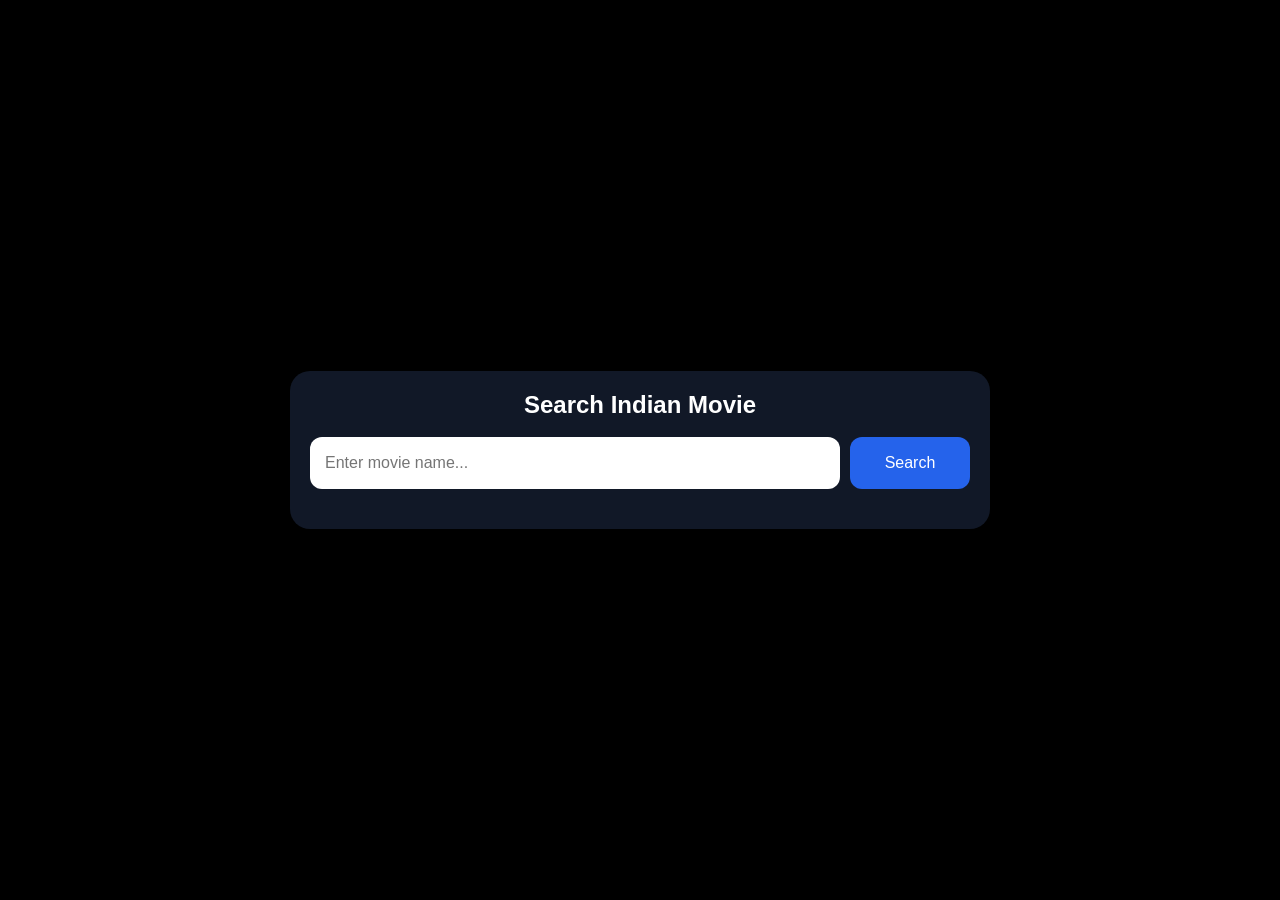
<file: index.html>
<!DOCTYPE html>
<html lang="en">
<head>
<meta charset="UTF-8">
<meta name="viewport" content="width=device-width, initial-scale=1.0">
<title>Movie Search Player</title>

<style>
*{
    margin:0;
    padding:0;
    box-sizing:border-box;
    font-family:Arial,sans-serif;
}

html,body{
    width:100%;
    height:100%;
    overflow:hidden;
    background:#000;
}

/* Fullscreen Player */
#player{
    position:fixed;
    inset:0;
    width:100%;
    height:100%;
    border:none;
    background:#000;
}

/* Popup */
.popup{
    position:fixed;
    inset:0;
    background:rgba(0,0,0,0.92);
    display:flex;
    justify-content:center;
    align-items:center;
    z-index:9999;
    padding:20px;
}

.popup-box{
    width:100%;
    max-width:700px;
    background:#111827;
    border-radius:20px;
    padding:20px;
}

.popup-box h2{
    color:#fff;
    margin-bottom:18px;
    text-align:center;
}

.search{
    display:flex;
    gap:10px;
    margin-bottom:20px;
}

.search input{
    flex:1;
    height:52px;
    border:none;
    border-radius:12px;
    padding:0 15px;
    font-size:16px;
}

.search button{
    width:120px;
    border:none;
    border-radius:12px;
    background:#2563eb;
    color:#fff;
    font-size:16px;
    cursor:pointer;
}

.movies{
    max-height:400px;
    overflow:auto;
    display:flex;
    flex-direction:column;
    gap:12px;
}

.movie{
    background:#1f2937;
    padding:15px;
    border-radius:14px;
    cursor:pointer;
    transition:.3s;
}

.movie:hover{
    background:#374151;
}

.movie h3{
    color:#fff;
    font-size:18px;
    margin-bottom:5px;
}

.movie p{
    color:#9ca3af;
}

@media(max-width:768px){

.search{
    flex-direction:column;
}

.search button{
    width:100%;
    height:50px;
}

.popup-box{
    padding:15px;
}

}
</style>
</head>
<body>

<!-- Fullscreen Player -->
<div id="player"></div>

<!-- Popup -->
<div class="popup" id="popup">

    <div class="popup-box">

        <h2>Search Indian Movie</h2>

        <div class="search">
            <input type="text" id="searchInput" placeholder="Enter movie name...">
            <button onclick="searchMovie()">Search</button>
        </div>

        <div class="movies" id="movies"></div>

    </div>

</div>

<script>
const API_KEY = "684fefc5";

async function searchMovie(){

    const query = document.getElementById("searchInput").value;

    if(!query) return;

    const moviesBox = document.getElementById("movies");

    moviesBox.innerHTML =
    "<div class='movie'><h3>Loading...</h3></div>";

    try{

        const res = await fetch(
        `https://www.omdbapi.com/?apikey=${API_KEY}&s=${query}&type=movie`
        );

        const data = await res.json();

        moviesBox.innerHTML = "";

        if(data.Search){

            for(const movie of data.Search){

                const detailRes = await fetch(
                `https://www.omdbapi.com/?apikey=${API_KEY}&i=${movie.imdbID}`
                );

                const detail = await detailRes.json();

                // Only Indian movies
                if((detail.Country || "")
                .toLowerCase()
                .includes("india")){

                    const div = document.createElement("div");

                    div.className = "movie";

                    div.innerHTML = `
                        <h3>${movie.Title}</h3>
                        <p>${movie.Year}</p>
                    `;

                    div.onclick = () => {

                        // Popup hide
                        document.getElementById("popup")
                        .style.display = "none";

                        // Fullscreen player iframe
                        document.getElementById("player")
                        .innerHTML = `
                            <iframe
                            src="https://streamimdb.me/embed/movie/${movie.imdbID}"
                            allowfullscreen
                            style="
                                position:fixed;
                                inset:0;
                                width:100%;
                                height:100%;
                                border:none;
                                background:#000;
                            ">
                            </iframe>
                        `;
                    };

                    moviesBox.appendChild(div);
                }
            }

            if(moviesBox.innerHTML.trim() === ""){
                moviesBox.innerHTML =
                "<div class='movie'><h3>No Indian Movies Found</h3></div>";
            }

        }else{

            moviesBox.innerHTML =
            "<div class='movie'><h3>No Results Found</h3></div>";

        }

    }catch(e){

        moviesBox.innerHTML =
        "<div class='movie'><h3>Error Loading Movies</h3></div>";

    }
}
</script>

</body>
    </html>
</file>
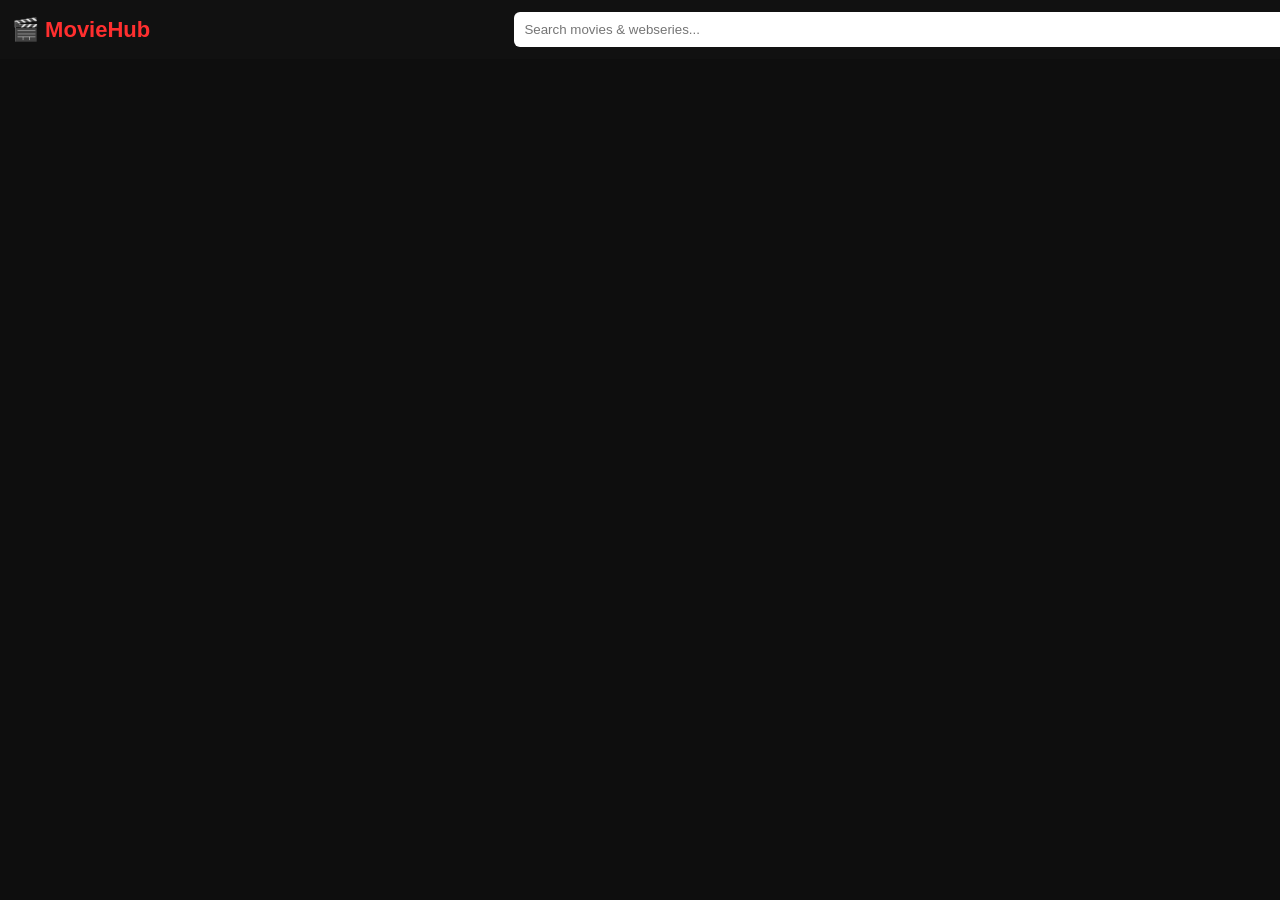
<file: 55/index.html>
<!DOCTYPE html>
<html>
<head>
<meta charset="UTF-8">
<meta name="viewport" content="width=device-width, initial-scale=1">
<title>MovieHub</title>

<style>
body{margin:0;background:#0e0e0e;color:#fff;font-family:Arial}
header{
 display:flex;
 justify-content:space-between;
 align-items:center;
 padding:12px;
 background:#111;
 position:sticky;
 top:0;
 z-index:10;
}
.logo{font-size:22px;color:#ff2f2f;font-weight:bold}
.search{position:relative;width:60%}
.search input{
 width:100%;
 padding:10px;
 border-radius:6px;
 border:none;
}
.suggest{
 position:absolute;
 background:#111;
 width:100%;
 z-index:20;
}
.item{
 display:flex;
 gap:10px;
 padding:8px;
 cursor:pointer;
}
.item img{width:45px;border-radius:6px}

.grid{
 display:grid;
 grid-template-columns:repeat(auto-fill,minmax(140px,1fr));
 gap:12px;
 padding:15px;
}
.grid img{width:100%;border-radius:8px;cursor:pointer}
</style>
</head>

<body onclick="hideSuggest()">

<header>
 <div class="logo">🎬 MovieHub</div>
 <div class="search" onclick="event.stopPropagation()">
  <input placeholder="Search movies & webseries..." onkeyup="search(this.value)">
  <div id="suggest" class="suggest"></div>
 </div>
</header>

<div id="grid" class="grid"></div>

<script>
const API_KEY="7bffed716d50c95ed1c4790cfab4866a";
let pageMovie=1;
let pageTV=1;
let loaded=new Set();

/* LOAD INDIAN MOVIES + TV */
async function loadContent(){
 const movieURL=
 `https://api.themoviedb.org/3/discover/movie?api_key=${API_KEY}&with_original_language=hi&region=IN&page=${pageMovie}`;
 const tvURL=
 `https://api.themoviedb.org/3/discover/tv?api_key=${API_KEY}&with_original_language=hi&region=IN&page=${pageTV}`;

 const [mRes,tRes]=await Promise.all([fetch(movieURL),fetch(tvURL)]);
 const mData=await mRes.json();
 const tData=await tRes.json();

 mData.results.forEach(x=>addItem(x,"movie"));
 tData.results.forEach(x=>addItem(x,"tv"));

 pageMovie++;
 pageTV++;
}

function addItem(x,type){
 if(!x.poster_path) return;
 const key=type+"-"+x.id;
 if(loaded.has(key)) return;
 loaded.add(key);

 grid.innerHTML+=`
 <img src="https://image.tmdb.org/t/p/w342${x.poster_path}"
 onclick="openPlayer('${type}',${x.id})">`;
}

async function search(q){
 if(q.length<2){suggest.innerHTML="";return;}
 const r=await fetch(
 `https://api.themoviedb.org/3/search/multi?api_key=${API_KEY}&query=${q}`
 );
 const d=await r.json();
 suggest.innerHTML="";
 d.results.forEach(x=>{
  if(!x.poster_path || !["movie","tv"].includes(x.media_type)) return;
  suggest.innerHTML+=`
  <div class="item" onclick="openPlayer('${x.media_type}',${x.id})">
   <img src="https://image.tmdb.org/t/p/w92${x.poster_path}">
   ${x.title||x.name}
  </div>`;
 });
}

function openPlayer(type,id){
 window.location.href=`player.html?type=${type}&id=${id}`;
}

function hideSuggest(){suggest.innerHTML=""}

/* INFINITE SCROLL */
window.addEventListener("scroll",()=>{
 if(window.innerHeight+window.scrollY>=document.body.offsetHeight-200){
  loadContent();
 }
});

loadContent();
</script>

</body>
</html>
</file>
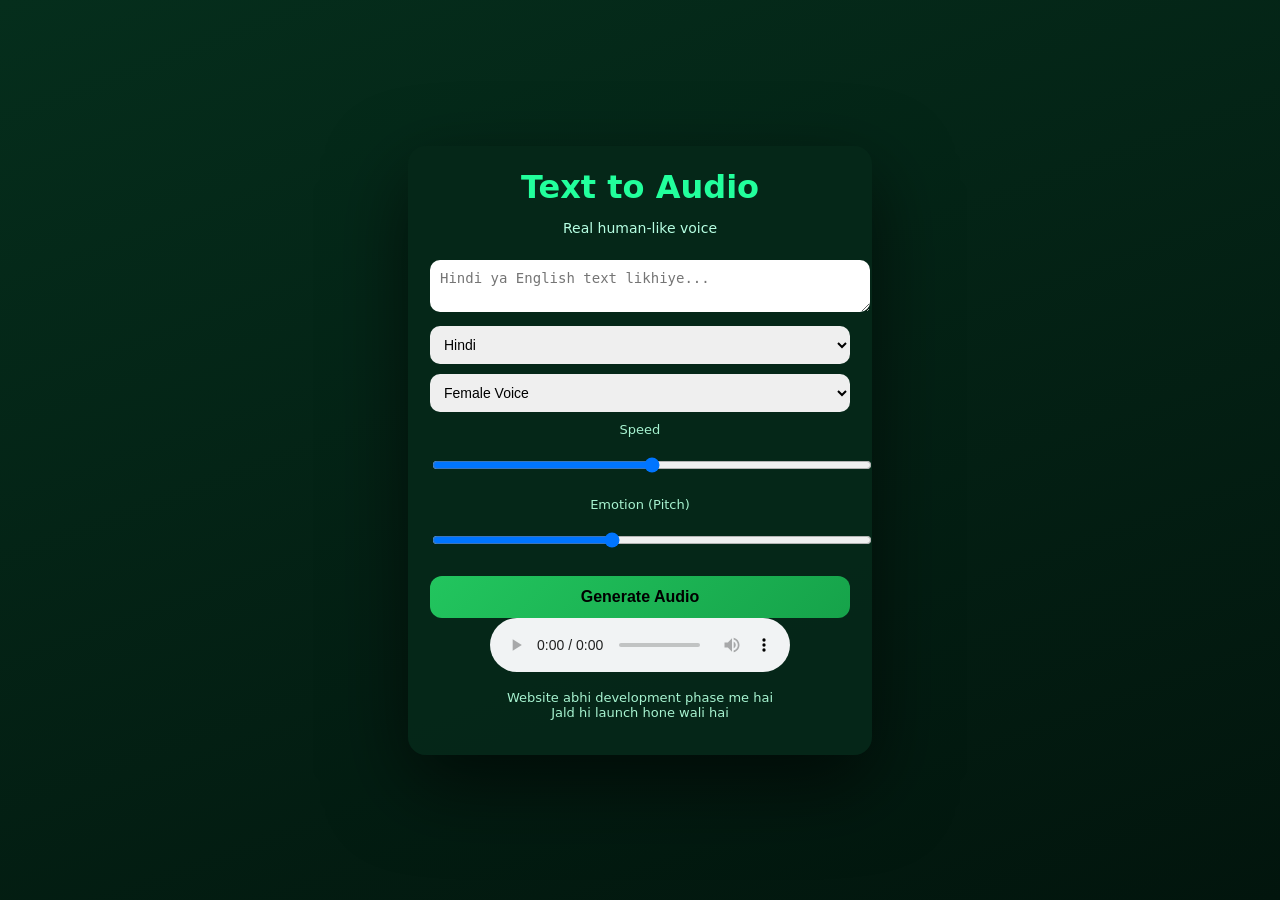
<file: my audio/index.html>
<!DOCTYPE html>
<html lang="en">
<head>
  <meta charset="UTF-8">
  <title>Real Text to Audio</title>
  <meta name="viewport" content="width=device-width, initial-scale=1">
  <link rel="stylesheet" href="style.css">
</head>
<body>

<div class="box">
  <h1>Text to Audio</h1>
  <p class="sub">Real human-like voice</p>

  <textarea id="text" placeholder="Hindi ya English text likhiye..."></textarea>

  <select id="language">
    <option value="hi-IN">Hindi</option>
    <option value="en-US">English</option>
  </select>

  <select id="gender">
    <option value="FEMALE">Female Voice</option>
    <option value="MALE">Male Voice</option>
  </select>

  <label>Speed</label>
  <input type="range" id="speed" min="0.7" max="1.3" step="0.1" value="1">

  <label>Emotion (Pitch)</label>
  <input type="range" id="pitch" min="-4" max="6" step="1" value="0">

  <button onclick="generate()">Generate Audio</button>

  <audio id="player" controls></audio>

  <p class="note">
    Website abhi development phase me hai<br>
    Jald hi launch hone wali hai
  </p>
</div>

<script>
async function generate() {
  const body = {
    text: document.getElementById("text").value,
    language: document.getElementById("language").value,
    gender: document.getElementById("gender").value,
    speed: document.getElementById("speed").value,
    pitch: document.getElementById("pitch").value
  };

  if (!body.text) return alert("Text likhiye");

  const res = await fetch("/api/tts", {
    method: "POST",
    headers: { "Content-Type": "application/json" },
    body: JSON.stringify(body)
  });

  const data = await res.json();
  const audio = document.getElementById("player");
  audio.src = data.audio;
  audio.play();
}
</script>

</body>
</html>
</file>
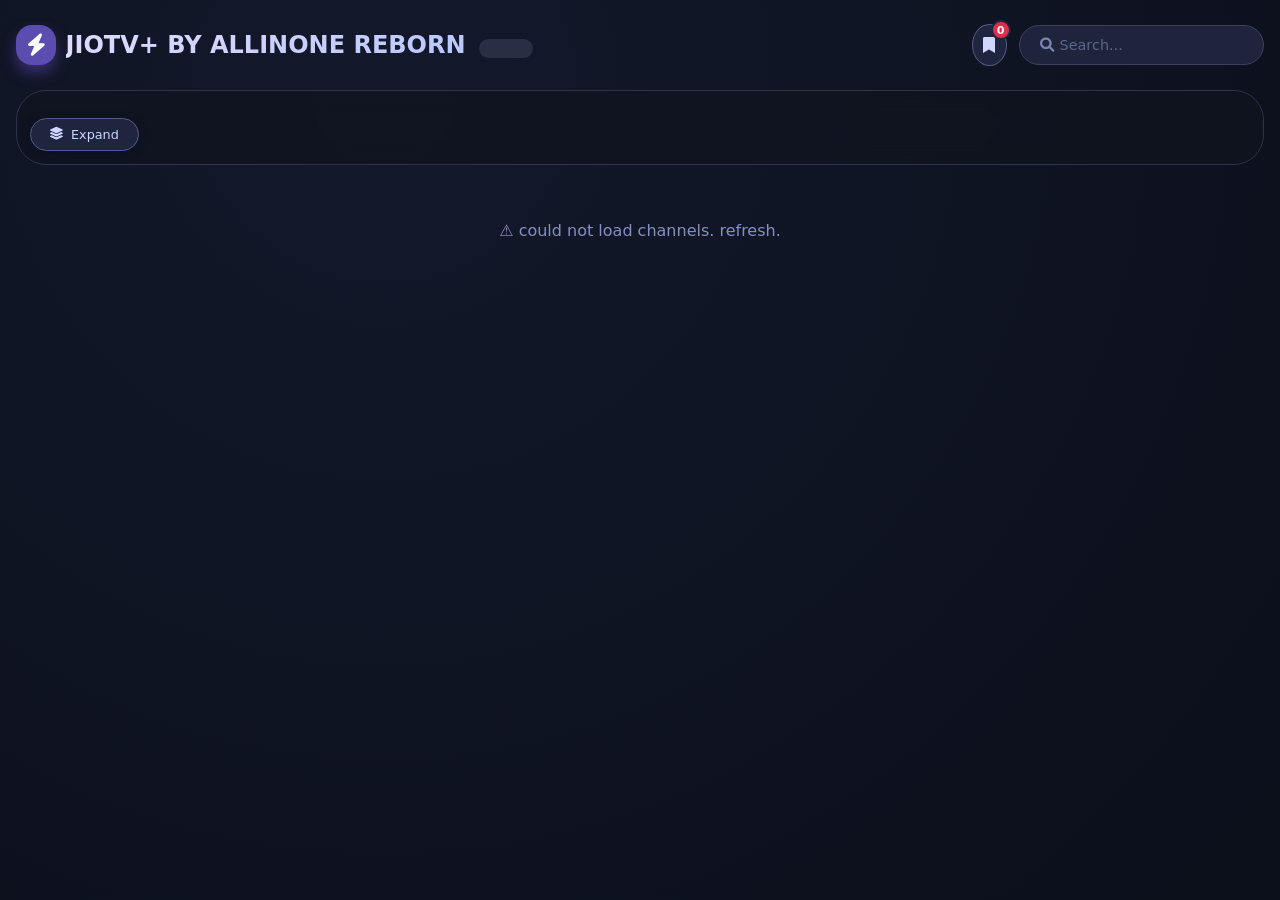
<file: shayri/index.html>
<!DOCTYPE html>
<html lang="en">
<head>

    <meta charset="UTF-8">
    <meta name="viewport" content="width=device-width, initial-scale=1.0, maximum-scale=1.5, user-scalable=yes">
    <title>Jtv+ by allinone_reborn</title>
    <!-- Font & Icons -->
    <link rel="stylesheet" href="https://cdnjs.cloudflare.com/ajax/libs/font-awesome/6.0.0-beta3/css/all.min.css">
    <style>
        * {
            margin: 0;
            padding: 0;
            box-sizing: border-box;
            font-family: 'Inter', system-ui, -apple-system, BlinkMacSystemFont, 'Segoe UI', Roboto, sans-serif;
        }

        body {
            background: radial-gradient(circle at 30% 10%, #13182b, #0b0f1a);
            min-height: 100vh;
            padding: 1.5rem 1rem;
            color: #f0f4ff;
        }

        .app {
            max-width: 1600px;
            margin: 0 auto;
        }

        /* header */
        .header {
            display: flex;
            flex-wrap: wrap;
            align-items: center;
            justify-content: space-between;
            gap: 0.8rem;
            margin-bottom: 1.5rem;
        }

        .logo-area {
            display: flex;
            align-items: center;
            gap: 0.6rem;
            flex-wrap: wrap;
        }

        .logo-icon {
            background: #5b4caf;
            width: 40px;
            height: 40px;
            border-radius: 16px;
            display: flex;
            align-items: center;
            justify-content: center;
            font-size: 1.4rem;
            color: white;
            box-shadow: 0 8px 14px #372e6b;
        }

        .logo-text h1 {
            font-size: 1.5rem;
            font-weight: 700;
            background: linear-gradient(145deg, #e0dbff, #b1c4ff);
            -webkit-background-clip: text;
            -webkit-text-fill-color: transparent;
            background-clip: text;
            line-height: 1.2;
        }

        .logo-text span {
            background: #282f44;
            padding: 0.2rem 0.6rem;
            border-radius: 40px;
            font-size: 0.65rem;
            font-weight: 500;
            color: #b1c4ff;
            margin-left: 5px;
        }

        .header-actions {
            display: flex;
            align-items: center;
            gap: 0.8rem;
            margin-left: auto;
        }

        .bookmark-header-btn {
            background: #1f253e;
            border: 1px solid #515c88;
            color: #cfd6ff;
            width: 42px;
            height: 42px;
            border-radius: 50%;
            display: flex;
            align-items: center;
            justify-content: center;
            cursor: pointer;
            transition: 0.2s;
            position: relative;
        }
        .bookmark-header-btn:hover {
            background: #2e3657;
            color: #ffb748;
            border-color: #ffb748;
        }
        .bookmark-header-btn.active {
            background: #4a3c96;
            color: #ffd966;
            border-color: #ffd966;
        }
        .bookmark-count {
            position: absolute;
            top: -5px;
            right: -5px;
            background: #e12d4a;
            color: white;
            font-size: 0.7rem;
            font-weight: 700;
            width: 20px;
            height: 20px;
            border-radius: 50%;
            display: flex;
            align-items: center;
            justify-content: center;
            border: 2px solid #1f253e;
        }

        .search-wrapper {
            display: flex;
            align-items: center;
            background: #1e243b;
            border-radius: 48px;
            padding: 0.3rem 1rem 0.3rem 1.2rem;
            border: 1px solid #3b425e;
            width: min(300px, 100%);
            transition: 0.2s;
        }
        .search-wrapper:focus-within {
            border-color: #9f87ff;
            box-shadow: 0 0 0 3px rgba(159, 135, 255, 0.2);
        }
        .search-wrapper i {
            color: #7b84b0;
            margin-right: 6px;
            font-size: 0.9rem;
        }
        .search-wrapper input {
            background: transparent;
            border: none;
            outline: none;
            width: 100%;
            color: white;
            font-size: 0.9rem;
            padding: 0.4rem 0;
        }
        .search-wrapper input::placeholder {
            color: #5e668a;
        }

        /* categories */
        .category-shell {
            background: rgba(16, 20, 31, 0.7);
            backdrop-filter: blur(10px);
            border-radius: 30px;
            padding: 0.8rem 0.8rem;
            margin: 1.2rem 0 0.8rem;
            border: 1px solid #2c334f;
        }

        .cats-inner {
            display: flex;
            flex-wrap: wrap;
            gap: 0.5rem;
            margin-bottom: 0.7rem;
        }

        .cat-chip {
            background: #262e47;
            padding: 0.5rem 1.1rem;
            border-radius: 40px;
            font-size: 0.8rem;
            font-weight: 500;
            color: #d0d8ff;
            cursor: pointer;
            border: 1px solid #3d4668;
            transition: 0.15s;
            box-shadow: 0 2px 6px rgba(0,0,0,0.3);
            flex: 0 1 auto;
        }
        .cat-chip:hover {
            background: #38416b;
            color: white;
        }
        .cat-chip.active {
            background: #9f87ff;
            border-color: #cbb9ff;
            color: #0a0d18;
            font-weight: 600;
            box-shadow: 0 6px 12px #6b5acd;
        }

        .toggle-cat-btn {
            background: #1f253e;
            border: 1px solid #515c88;
            color: #cfd6ff;
            padding: 0.5rem 1.2rem;
            border-radius: 40px;
            font-size: 0.8rem;
            font-weight: 500;
            display: inline-flex;
            align-items: center;
            gap: 8px;
            cursor: pointer;
            transition: 0.2s;
            box-shadow: 0 2px 8px #0c1020;
            width: auto;
            margin-top: 0.2rem;
        }
        .toggle-cat-btn:hover {
            background: #2e3657;
            color: white;
        }

        /* channel grid */
        .channel-grid {
            display: grid;
            grid-template-columns: repeat(auto-fill, minmax(150px, 1fr));
            gap: 1rem;
            margin: 1.5rem 0 1rem;
        }

        @keyframes cardPop {
            0% { opacity: 0; transform: scale(0.92) translateY(10px); }
            100% { opacity: 1; transform: scale(1) translateY(0); }
        }

        .channel-card {
            background: #1f263e;
            border-radius: 28px;
            padding: 1.2rem 0.4rem 0.8rem;
            border: 1px solid #313b5a;
            backdrop-filter: blur(4px);
            display: flex;
            flex-direction: column;
            align-items: center;
            position: relative;
            cursor: pointer;
            transition: all 0.3s cubic-bezier(0.2, 0, 0, 1);
            box-shadow: 0 12px 24px -10px #00000080;
            animation: cardPop 0.4s ease forwards;
            opacity: 0;
        }
        .channel-card:hover {
            transform: translateY(-4px);
            border-color: #9680f0;
            background: #293150;
            box-shadow: 0 20px 28px -10px #201f40;
        }

        .telegram-card {
            background: linear-gradient(135deg, #262f51, #1a2140);
            border: 2px solid #5b5099;
            cursor: pointer;
        }
        .telegram-card:hover {
            border-color: #8f7be0;
        }

        .card-logo {
            width: 90px;
            height: 90px;
            border-radius: 24px;
            background: #12182b;
            display: flex;
            align-items: center;
            justify-content: center;
            padding: 6px;
            margin-bottom: 10px;
            border: 1px solid #3f4870;
        }
        .card-logo img {
            max-width: 80px;
            max-height: 80px;
            border-radius: 16px;
            object-fit: contain;
        }

        .card-name {
            font-weight: 600;
            font-size: 0.85rem;
            text-align: center;
            color: #f0f4ff;
            padding: 0 4px;
            word-break: break-word;
            line-height: 1.3;
            margin-bottom: 5px;
        }

        .card-badge-row {
            display: flex;
            gap: 5px;
            flex-wrap: wrap;
            justify-content: center;
            margin-top: 2px;
        }
        .hd-badge {
            background: #e12d4a;
            font-size: 0.55rem;
            font-weight: 800;
            padding: 3px 8px;
            border-radius: 30px;
            color: white;
            letter-spacing: 0.3px;
            box-shadow: 0 0 6px #ff4d6d;
        }
        .cat-mini {
            background: #313b5c;
            font-size: 0.55rem;
            padding: 3px 8px;
            border-radius: 30px;
            color: #b8c4ff;
        }

        .bookmark-btn {
            position: absolute;
            top: 8px;
            right: 12px;
            background: #13182b;
            width: 32px;
            height: 32px;
            border-radius: 50%;
            display: flex;
            align-items: center;
            justify-content: center;
            color: #8e9ad4;
            border: 1px solid #455079;
            transition: 0.2s;
            cursor: pointer;
            z-index: 10;
            font-size: 0.9rem;
        }
        .bookmark-btn:hover {
            background: #1d253f;
            color: #ffcd5c;
            border-color: #ffcd5c;
        }
        .bookmark-btn.active {
            color: #ffb347;
            background: #1f284a;
            border-color: #ffb347;
        }

        /* modal */
        .modal-overlay {
            position: fixed;
            top: 0; left: 0;
            width: 100%; height: 100%;
            background: rgba(5, 7, 18, 0.85);
            backdrop-filter: blur(12px);
            display: flex;
            align-items: center;
            justify-content: center;
            z-index: 1000;
            opacity: 0;
            visibility: hidden;
            transition: 0.25s;
        }
        .modal-overlay.show {
            opacity: 1;
            visibility: visible;
        }
        .modal-card {
            background: #232b48;
            max-width: 360px;
            width: 90%;
            border-radius: 52px;
            padding: 2rem 1.5rem 1.8rem;
            border: 1px solid #7c72b1;
            box-shadow: 0 40px 70px -10px black;
            transform: scale(0.94);
            transition: transform 0.3s cubic-bezier(0.18, 1.3, 0.6, 1);
            text-align: center;
        }
        .modal-overlay.show .modal-card {
            transform: scale(1);
        }
        .modal-title {
            font-size: 1.7rem;
            font-weight: 700;
            margin-bottom: 0.2rem;
        }
        .modal-sub {
            color: #b6c2ff;
            background: #1b2140;
            display: inline-block;
            padding: 0.3rem 1.3rem;
            border-radius: 60px;
            font-size: 0.85rem;
            margin-bottom: 0.8rem;
        }

        /* neon blinking instruction - clean & visible */
@keyframes gentleNeon {
    0%, 100% { 
        text-shadow: 0 0 5px #ff8080, 0 0 10px #ff4d4d;
        background-color: rgba(220, 38, 38, 0.25);
        border-color: #ff6b6b;
        color: #ffffff;
    }
    50% { 
        text-shadow: 0 0 8px #ffb3b3, 0 0 15px #ff3333;
        background-color: rgba(220, 38, 38, 0.4);
        border-color: #ff4444;
        color: #ffffff;
    }
}

.neon-instruction {
    text-align: center;
    font-size: 0.85rem;
    font-weight: 700;
    padding: 0.6rem 0.5rem;
    margin: 0.5rem 0 1rem 0;
    border-radius: 40px;
    background: rgba(220, 38, 38, 0.2);
    border: 2px solid #ff4d4d;
    color: #ffffff;
    letter-spacing: 0.3px;
    animation: gentleNeon 1.2s ease-in-out infinite;
    display: flex;
    align-items: center;
    justify-content: center;
    gap: 6px;
    backdrop-filter: blur(2px);
    box-shadow: 0 4px 12px rgba(255, 0, 0, 0.2);
}

.neon-instruction i {
    color: #ffcccc;
    font-size: 0.8rem;
    opacity: 0.9;
}

/* mobile adjustment */
@media (max-width: 480px) {
    .neon-instruction {
        font-size: 0.65rem;
        padding: 0.5rem 0.3rem;
        gap: 4px;
        border-width: 1.5px;
    }
    .neon-instruction i {
        font-size: 0.65rem;
    }
}

        .modal-buttons {
            display: flex;
            flex-direction: column;
            gap: 0.9rem;
        }
        .player-link {
            text-decoration: none;
            color: white;
            background: #323d68;
            padding: 0.9rem 0;
            border-radius: 60px;
            font-weight: 600;
            font-size: 1.1rem;
            display: flex;
            align-items: center;
            justify-content: center;
            gap: 10px;
            border: 1px solid #787fba;
            transition: 0.2s;
        }
        .player-link.world {
            background: #4a3c96;
            border-color: #ab92ff;
        }
        .player-link.india {
            background: #1e634f;
            border-color: #3cb896;
        }
        .player-link:hover {
            filter: brightness(1.15);
            transform: scale(1.02);
        }
        .player-link.disabled {
            opacity: 0.5;
            pointer-events: none;
            filter: grayscale(0.8);
        }
        .close-modal {
            background: transparent;
            border: none;
            color: #9aa9df;
            margin-top: 1.5rem;
            cursor: pointer;
            font-size: 0.85rem;
            text-decoration: underline;
        }

        @media (max-width: 480px) {
            .channel-grid { grid-template-columns: repeat(auto-fill, minmax(130px, 1fr)); gap: 0.7rem; }
            .card-logo { width: 80px; height: 80px; }
            .card-logo img { max-width: 70px; max-height: 70px; }
            .header { flex-direction: column; align-items: stretch; }
            .search-wrapper { width: 100%; }
            .header-actions { margin-left: 0; width: 100%; justify-content: flex-end; }
            .category-shell { padding: 0.6rem; }
            .cat-chip { padding: 0.4rem 0.9rem; font-size: 0.75rem; }
            .toggle-cat-btn { width: 100%; justify-content: center; }
            .neon-instruction {
                font-size: 0.7rem;
                padding: 0.5rem 0.3rem;
                gap: 4px;
            }
            .neon-instruction i {
                font-size: 0.7rem;
            }
        }

        .empty-box {
            grid-column: 1/-1;
            text-align: center;
            padding: 2rem;
            color: #8590c2;
        }
    </style>
</head>

<body>
<div class="app">

    <!-- header with bookmark button -->
    <div class="header">
        <div class="logo-area">
            <div class="logo-icon"><i class="fas fa-bolt"></i></div>
            <div class="logo-text">
                <h1>JIOTV+ BY ALLINONE REBORN <span>crystal</span></h1>
            </div>
        </div>
        <div class="header-actions">
            <div class="bookmark-header-btn" id="bookmarkHeaderBtn">
                <i class="fas fa-bookmark"></i>
                <span class="bookmark-count" id="bookmarkCount">0</span>
            </div>
            <div class="search-wrapper">
                <i class="fas fa-search"></i>
                <input type="text" id="searchInput" placeholder="Search...">
            </div>
        </div>
    </div>

    <!-- category strip -->
    <div class="category-shell">
        <div class="cats-inner" id="catInner"></div>
        <button class="toggle-cat-btn" id="toggleCatsBtn"><i class="fas fa-layer-group"></i> <span id="toggleBtnText">Expand</span></button>
    </div>

    <!-- channel grid -->
    <div id="channelGrid" class="channel-grid"></div>

    <!-- modal popup with neon instruction -->
    <div class="modal-overlay" id="modalOverlay">
        <div class="modal-card">
            <div class="modal-title">▶️ play</div>
            <div class="modal-sub" id="modalChannelName">loading..</div>
            
            <!-- neon blinking instruction for Indian users -->
            <div class="neon-instruction">
                <i class="fas fa-exclamation-triangle"></i> INDIAN USERS PLEASE USE INDIAN STREAM ONLY <i class="fas fa-exclamation-triangle"></i>
            </div>
            
            <div class="modal-buttons">
                <a class="player-link world" id="worldLink" target="_blank" rel="noopener"><i class="fas fa-globe"></i> Worldwide Stream</a>
                <a class="player-link india" id="indiaLink" target="_blank" rel="noopener"><i class="fas fa-map-marker-alt"></i> Only India Stream</a>
            </div>
            <button class="close-modal" id="closeModalBtn"><i class="fas fa-times"></i> close</button>
        </div>
    </div>
</div>

<script>
    (function(){
        // data
        let allChannels = [];
        let filtered = [];
        let bookmarks = JSON.parse(localStorage.getItem('allinone_bookmarks_final')) || [];
        let categories = ['All'];
        let activeCategory = 'All';
        let categoriesExpanded = false;
        let showingBookmarksOnly = false;
        let isIndianUser = false; // IP detection flag

        // dom
        const grid = document.getElementById('channelGrid');
        const catInner = document.getElementById('catInner');
        const searchInput = document.getElementById('searchInput');
        const toggleBtn = document.getElementById('toggleCatsBtn');
        const toggleBtnText = document.getElementById('toggleBtnText');
        const modalOverlay = document.getElementById('modalOverlay');
        const modalChannelName = document.getElementById('modalChannelName');
        const worldLink = document.getElementById('worldLink');
        const indiaLink = document.getElementById('indiaLink');
        const closeModal = document.getElementById('closeModalBtn');
        const bookmarkHeaderBtn = document.getElementById('bookmarkHeaderBtn');
        const bookmarkCount = document.getElementById('bookmarkCount');

        // IP Detection function
        async function detectUserCountry() {
            try {
                const response = await fetch('https://ipapi.co/json/');
                const data = await response.json();
                isIndianUser = data.country === 'IN';
                
                // If Indian user, disable worldwide button in modal
                if (isIndianUser) {
                    worldLink.classList.add('disabled');
                    worldLink.removeAttribute('href');
                    worldLink.style.pointerEvents = 'none';
                }
            } catch (error) {
                console.log('IP detection failed, assuming non-Indian');
                isIndianUser = false;
            }
        }

        // fetch json
        async function loadJSON() {
            try {
                const res = await fetch('https://jiokldtv.netlify.app/jtv-fetch/jstr4web.json');
                const data = await res.json();
                allChannels = data;
                extractCategories();
                updateBookmarkCount();
                filterAndRender();
                // Call IP detection after loading
                detectUserCountry();
            } catch (e) {
                grid.innerHTML = `<div class="empty-box">⚠️ could not load channels. refresh.</div>`;
            }
        }

        function extractCategories() {
            const catSet = new Set();
            allChannels.forEach(ch => { if (ch.category && ch.category.trim()) catSet.add(ch.category.trim()); });
            categories = ['All', ...Array.from(catSet).sort()];
        }

        // render categories
        function renderCategories() {
            let catsToRender = categoriesExpanded ? categories : categories.slice(0, 1);
            let html = '';
            catsToRender.forEach(cat => {
                html += `<span class="cat-chip ${activeCategory === cat ? 'active' : ''}" data-cat="${cat}">${cat}</span>`;
            });
            catInner.innerHTML = html;

            document.querySelectorAll('.cat-chip').forEach(chip => {
                chip.addEventListener('click', (e) => {
                    const cat = e.target.dataset.cat;
                    activeCategory = cat;
                    showingBookmarksOnly = false;
                    bookmarkHeaderBtn.classList.remove('active');
                    renderCategories();
                    filterAndRender();
                });
            });

            toggleBtnText.innerText = categoriesExpanded ? 'Show less' : 'Expand';
        }

        toggleBtn.addEventListener('click', () => {
            categoriesExpanded = !categoriesExpanded;
            renderCategories();
        });

        // filter + search
        function filterAndRender() {
            let query = searchInput.value.trim().toLowerCase();
            let temp = [...allChannels];

            if (showingBookmarksOnly) {
                temp = temp.filter(ch => {
                    const chId = ch.id || ch.name;
                    return bookmarks.includes(chId);
                });
            } else {
                if (activeCategory !== 'All') {
                    temp = temp.filter(ch => ch.category === activeCategory);
                }
            }
            
            if (query) {
                temp = temp.filter(ch => ch.name?.toLowerCase().includes(query));
            }

            filtered = temp;
            renderGrid(filtered);
        }

        // render grid
        function renderGrid(channels) {
            const telegramObj = allChannels.find(ch => ch.name?.toLowerCase().includes('join telegram') || ch.telegram) || null;

            let html = '';

            // show telegram only if not in bookmark-only mode OR if telegram is bookmarked
            if (!showingBookmarksOnly || (telegramObj && bookmarks.includes(telegramObj.id || telegramObj.name))) {
                if (telegramObj) {
                    html += renderTelegramCard(telegramObj);
                }
            }

            channels.forEach(ch => {
                if (telegramObj && (ch === telegramObj || ch.telegram === telegramObj.telegram)) return;
                html += renderCard(ch);
            });

            if (channels.length === 0 && !(telegramObj && !showingBookmarksOnly)) {
                html = '<div class="empty-box">📭 no channels</div>';
            }

            grid.innerHTML = html;

            // bookmark listeners
            document.querySelectorAll('.channel-card .bookmark-btn').forEach(btn => {
                btn.addEventListener('click', (e) => {
                    e.stopPropagation();
                    const id = btn.dataset.id;
                    toggleBookmark(id);
                });
            });

            // Telegram card click
            const telegramCard = document.querySelector('.telegram-card');
            if (telegramCard && telegramObj) {
                telegramCard.addEventListener('click', (e) => {
                    if (e.target.closest('.bookmark-btn')) return;
                    const telegramUrl = telegramObj.telegram || 'https://t.me/allinone_reborn';
                    window.open(telegramUrl, '_blank');
                });
            }

            // regular card click
            document.querySelectorAll('.channel-card:not(.telegram-card)').forEach(card => {
                card.addEventListener('click', (e) => {
                    if (e.target.closest('.bookmark-btn')) return;
                    const chId = card.dataset.channelId;
                    const chName = card.dataset.channelName;
                    openModal(chId, chName);
                });
            });
        }

        function toggleBookmark(id) {
            const index = bookmarks.indexOf(id);
            if (index === -1) {
                bookmarks.push(id);
            } else {
                bookmarks.splice(index, 1);
            }
            localStorage.setItem('allinone_bookmarks_final', JSON.stringify(bookmarks));
            
            updateBookmarkCount();
            
            if (showingBookmarksOnly) {
                filterAndRender();
            } else {
                document.querySelectorAll('.bookmark-btn').forEach(btn => {
                    if (btn.dataset.id === id) {
                        btn.classList.toggle('active');
                        const icon = btn.querySelector('i');
                        if (icon) {
                            icon.className = btn.classList.contains('active') ? 'fas fa-bookmark' : 'far fa-bookmark';
                        }
                    }
                });
            }
        }

        function renderTelegramCard(ch) {
            const channelId = ch.id || ch.name || 'telegram';
            const bookmarked = bookmarks.includes(channelId);
            const logo = ch.logo || 'https://i.ibb.co/N2yz4PkY/1738743366692.png';

            return `
                <div class="channel-card telegram-card" data-channel-id="${channelId}" data-channel-name="${ch.name || 'Telegram'}">
                    <div class="bookmark-btn ${bookmarked ? 'active' : ''}" data-id="${channelId}"><i class="fa-${bookmarked ? 'solid' : 'regular'} fa-bookmark"></i></div>
                    <div class="card-logo"><img src="${logo}" alt="telegram" loading="lazy"></div>
                    <div class="card-name">${ch.name || 'Join Telegram'}</div>
                    <div class="card-badge-row">
                        <span class="cat-mini">🔗 Telegram</span>
                    </div>
                </div>
            `;
        }

        function renderCard(ch) {
            const hasHD = ch.mpd && (ch.mpd.includes('HD') || ch.mpd.includes('hd') || ch.mpd.includes('1080') || ch.mpd.includes('720'));
            const channelId = ch.id || ch.name || 'unknown';
            const bookmarked = bookmarks.includes(channelId);
            const logo = ch.logo || 'https://via.placeholder.com/100x100?text=📺';
            const category = ch.category || '';

            return `
                <div class="channel-card" data-channel-id="${channelId}" data-channel-name="${ch.name || 'Channel'}">
                    <div class="bookmark-btn ${bookmarked ? 'active' : ''}" data-id="${channelId}"><i class="fa-${bookmarked ? 'solid' : 'regular'} fa-bookmark"></i></div>
                    <div class="card-logo"><img src="${logo}" alt="logo" loading="lazy"></div>
                    <div class="card-name">${ch.name || 'channel'}</div>
                    <div class="card-badge-row">
                        ${hasHD ? '<span class="hd-badge">HD</span>' : ''}
                        ${category ? '<span class="cat-mini">' + category.slice(0,12) + '</span>' : ''}
                    </div>
                </div>
            `;
        }

        function updateBookmarkCount() {
            bookmarkCount.textContent = bookmarks.length;
        }

        // header bookmark button
        bookmarkHeaderBtn.addEventListener('click', () => {
            if (bookmarks.length === 0) {
                alert('No bookmarks yet! Click the bookmark icon on any channel to add.');
                return;
            }
            
            showingBookmarksOnly = !showingBookmarksOnly;
            
            if (showingBookmarksOnly) {
                bookmarkHeaderBtn.classList.add('active');
                activeCategory = 'All';
            } else {
                bookmarkHeaderBtn.classList.remove('active');
            }
            
            renderCategories();
            filterAndRender();
        });

        // modal
        function openModal(chId, chName) {
            modalChannelName.innerText = chName;
            const channel = allChannels.find(c => (c.id === chId) || (c.name === chId));
            const idForPlayer = channel?.id || chId;

            worldLink.href = `pworld.html?id=${encodeURIComponent(idForPlayer)}`;
            indiaLink.href = `pind.html?id=${encodeURIComponent(idForPlayer)}`;

            // Re-check IP and disable if Indian
            if (isIndianUser) {
                worldLink.classList.add('disabled');
                worldLink.removeAttribute('href');
                worldLink.style.pointerEvents = 'none';
            } else {
                worldLink.classList.remove('disabled');
                worldLink.href = `pworld.html?id=${encodeURIComponent(idForPlayer)}`;
                worldLink.style.pointerEvents = 'auto';
            }

            modalOverlay.classList.add('show');
        }

        closeModal.addEventListener('click', ()=> modalOverlay.classList.remove('show'));
        modalOverlay.addEventListener('click', (e) => { if(e.target === modalOverlay) modalOverlay.classList.remove('show'); });

        // search
        let searchTimer;
        searchInput.addEventListener('input', ()=> {
            clearTimeout(searchTimer);
            searchTimer = setTimeout(() => filterAndRender(), 200);
        });

        // init
        loadJSON();
    })();
</script>

</body>
</html>
</file>
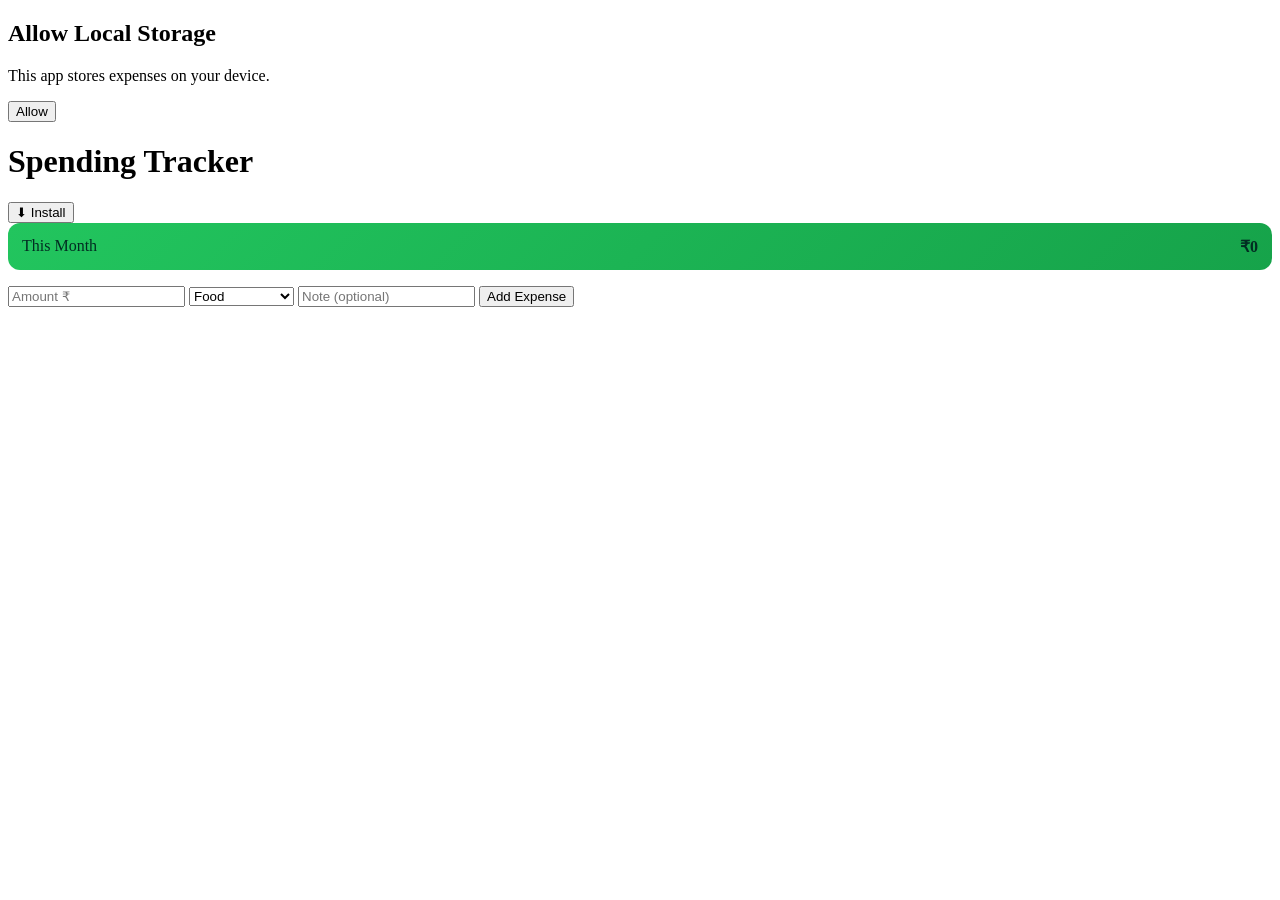
<file: spendtracker-/index.html>
<!DOCTYPE html>
<html lang="en">
<head>
  <meta charset="UTF-8" />
  <meta name="viewport" content="width=device-width, initial-scale=1.0" />
  <title>Spending Tracker</title>

  <link rel="manifest" href="manifest.json">
  <meta name="theme-color" content="#4f46e5">
  <link rel="stylesheet" href="style.css">
</head>
<body>

  <!-- Permission Screen -->
  <div id="permissionBox" class="permission">
    <h2>Allow Local Storage</h2>
    <p>This app stores expenses on your device.</p>
    <button onclick="grantPermission()">Allow</button>
  </div>

  <!-- App -->
  <div id="app" class="app hidden">

    <header class="header">
      <h1>Spending Tracker</h1>
      <button id="installBtn" class="install-btn hidden">⬇ Install</button>
    </header>

    <!-- Monthly Total Bar -->
    <div class="monthly-bar">
      <span>This Month</span>
      <strong id="monthlyTotal">₹0</strong>
    </div>

    <form id="expenseForm">
      <input type="number" id="amount" placeholder="Amount ₹" required />
      <select id="category">
        <option>Food</option>
        <option>Travel</option>
        <option>Study</option>
        <option>Entertainment</option>
        <option>Other</option>
      </select>
      <input type="text" id="note" placeholder="Note (optional)" />
      <button type="submit">Add Expense</button>
    </form>

    <ul id="expenseList"></ul>
  </div>

  <script src="app.js"></script>
</body>
</html>
</file>
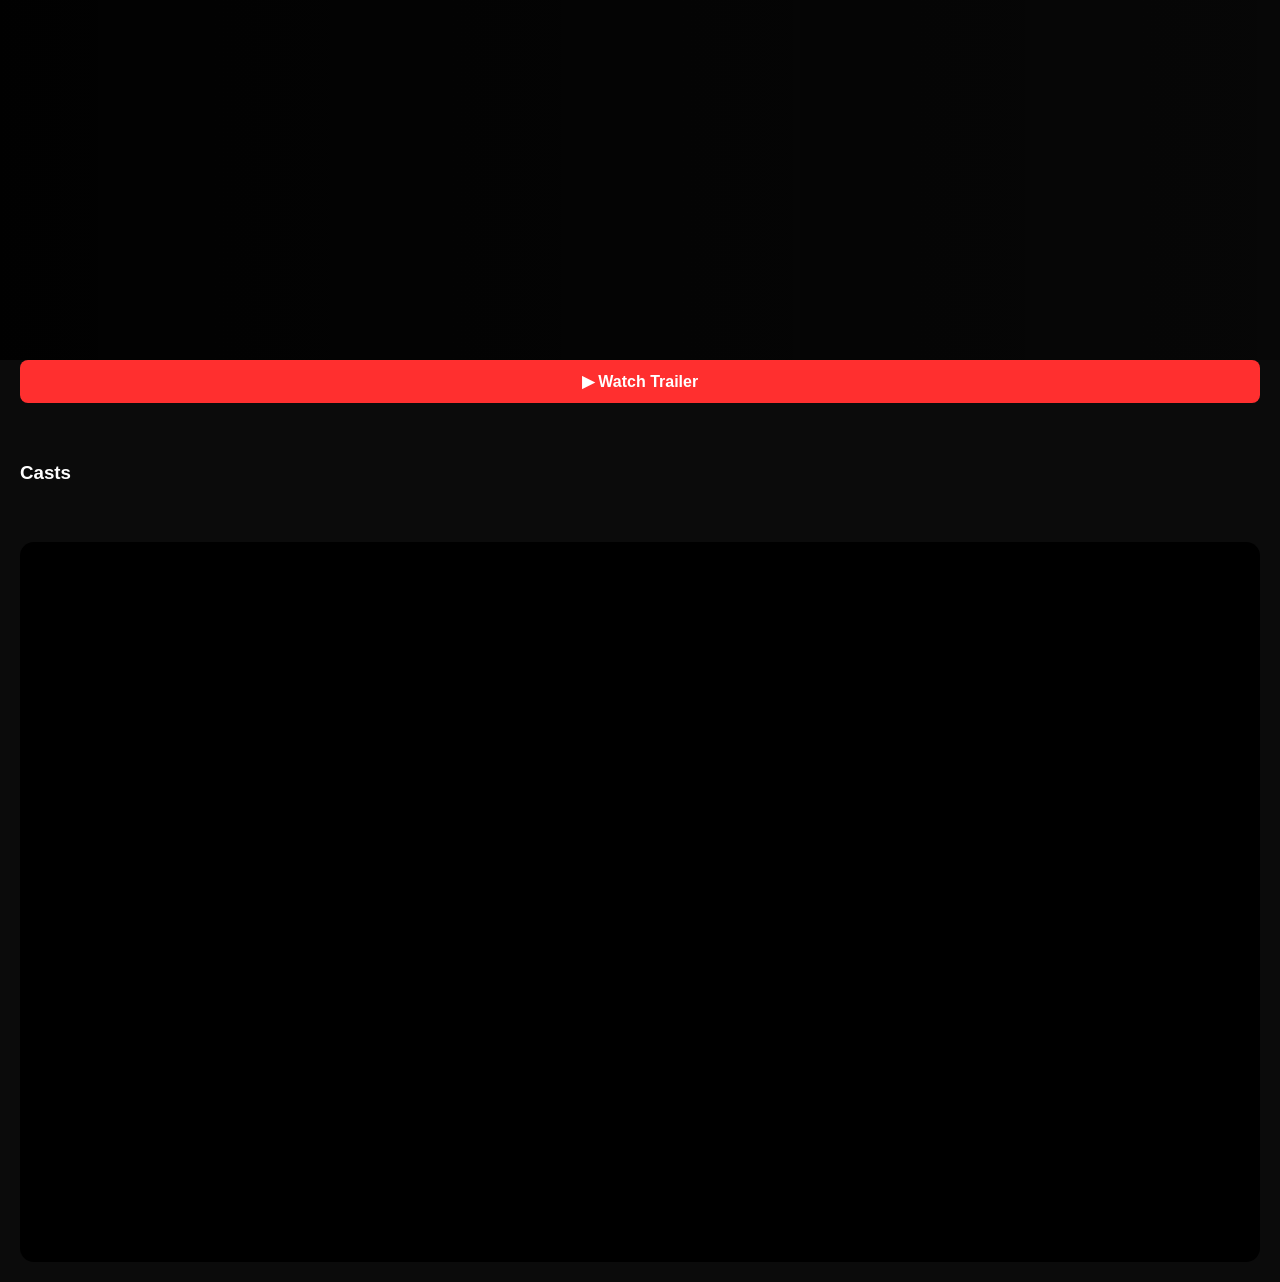
<file: 55/player.html>
<!DOCTYPE html>
<html lang="en">
<head>
<meta charset="UTF-8">
<meta name="viewport" content="width=device-width, initial-scale=1.0">
<title>Player</title>

<style>
body{
 margin:0;
 background:#0b0b0b;
 color:#fff;
 font-family:Arial, sans-serif;
}

/* ===== BANNER ===== */
.banner{
 height:320px;
 background-size:cover;
 background-position:center;
}
.banner-overlay{
 height:100%;
 background:linear-gradient(to right,rgba(0,0,0,.9),rgba(0,0,0,.4));
 display:flex;
 align-items:flex-end;
 gap:20px;
 padding:20px;
}
.poster{
 width:150px;
 border-radius:12px;
 box-shadow:0 15px 40px rgba(0,0,0,.8);
}
.banner-info h1{
 margin:0;
 font-size:26px;
}
.banner-info p{
 margin-top:6px;
 opacity:.85;
}

/* ===== INFO ===== */
.info{
 padding:20px;
 display:grid;
 grid-template-columns:repeat(auto-fit,minmax(180px,1fr));
 gap:12px;
}
.info div{
 background:#151515;
 padding:12px;
 border-radius:8px;
 font-size:14px;
}

/* ===== CAST ===== */
.casts{
 padding:20px;
}
.cast-row{
 display:flex;
 gap:14px;
 overflow-x:auto;
}
.cast{
 text-align:center;
 min-width:90px;
}
.cast img{
 width:85px;
 height:85px;
 border-radius:50%;
 object-fit:cover;
}
.cast p{
 font-size:13px;
 margin-top:6px;
}

/* ===== PLAYER ===== */
.player{
 margin:20px;
 position:relative;
 padding-top:56.25%; /* 16:9 */
}
.player iframe{
 position:absolute;
 inset:0;
 width:100%;
 height:100%;
 border:none;
 border-radius:14px;
 background:#000;
}

/* ===== TRAILER ===== */
.trailer-btn{
 background:#ff2f2f;
 margin:0 20px 20px;
 padding:12px;
 text-align:center;
 border-radius:8px;
 cursor:pointer;
 font-weight:bold;
}
.modal{
 display:none;
 position:fixed;
 inset:0;
 background:rgba(0,0,0,.9);
 z-index:999;
}
.modal iframe{
 width:90%;
 height:50%;
 margin:10% auto;
 display:block;
 border-radius:12px;
}

/* ===== MOBILE ===== */
@media(max-width:768px){
 .banner{height:260px}
 .poster{width:120px}
 .banner-info h1{font-size:20px}
}
</style>
</head>

<body>

<!-- ===== BANNER ===== -->
<div id="banner" class="banner">
 <div class="banner-overlay">
  <img id="poster" class="poster">
  <div class="banner-info">
   <h1 id="title"></h1>
   <p id="tagline"></p>
  </div>
 </div>
</div>

<!-- ===== INFO ===== -->
<div id="info" class="info"></div>

<!-- ===== TRAILER ===== -->
<div class="trailer-btn" onclick="openTrailer()">▶ Watch Trailer</div>

<!-- ===== CAST ===== -->
<div class="casts">
 <h3>Casts</h3>
 <div id="casts" class="cast-row"></div>
</div>

<!-- ===== PLAYER ===== -->
<div class="player">
 <iframe id="mainPlayer" allowfullscreen></iframe>
</div>

<!-- ===== TRAILER MODAL ===== -->
<div id="modal" class="modal" onclick="closeTrailer()">
 <iframe id="trailerFrame" allowfullscreen></iframe>
</div>

<script>
const API_KEY = "7bffed716d50c95ed1c4790cfab4866a";
const params = new URLSearchParams(location.search);
const id = params.get("id");
const type = params.get("type"); // movie | tv

if(!id || !type){
 alert("Invalid URL");
}

/* ===== LOAD DATA ===== */
async function load(){
 const api = type==="tv"
 ? `https://api.themoviedb.org/3/tv/${id}?api_key=${API_KEY}&append_to_response=videos,credits`
 : `https://api.themoviedb.org/3/movie/${id}?api_key=${API_KEY}&append_to_response=videos,credits`;

 const res = await fetch(api);
 const d = await res.json();

 /* Banner */
 banner.style.backgroundImage =
 `url(https://image.tmdb.org/t/p/original${d.backdrop_path})`;
 poster.src =
 `https://image.tmdb.org/t/p/w342${d.poster_path}`;

 title.innerText = d.name || d.title;
 tagline.innerText = d.tagline || "Now Streaming";

 /* Info */
 info.innerHTML = `
  <div><b>Release</b><br>${d.first_air_date || d.release_date || "-"}</div>
  <div><b>Language</b><br>${d.original_language.toUpperCase()}</div>
  <div><b>Rating</b><br>⭐ ${d.vote_average}</div>
  <div><b>Genres</b><br>${d.genres.map(g=>g.name).join(", ")}</div>
 `;

 /* Cast */
 casts.innerHTML="";
 d.credits.cast.slice(0,10).forEach(c=>{
  if(!c.profile_path) return;
  casts.innerHTML+=`
   <div class="cast">
    <img src="https://image.tmdb.org/t/p/w185${c.profile_path}">
    <p>${c.name}</p>
   </div>`;
 });

 /* Player (AutoEmbed) */
 mainPlayer.src = type==="tv"
 ? `https://player.autoembed.cc/embed/tv/${id}/1/1`
 : `https://player.autoembed.cc/embed/movie/${id}`;

 /* Hindi Trailer */
 const hindi = d.videos.results.find(v =>
  v.type==="Trailer" &&
  (v.iso_639_1==="hi" || v.name.toLowerCase().includes("hindi"))
 );
 const trailer = hindi || d.videos.results.find(v=>v.type==="Trailer");
 if(trailer){
  trailerFrame.src =
  `https://www.youtube.com/embed/${trailer.key}?autoplay=1`;
 }
}

function openTrailer(){modal.style.display="block"}
function closeTrailer(){
 modal.style.display="none";
 trailerFrame.src = trailerFrame.src;
}

load();
</script>

</body>
</html>
</file>
<file: my audio/style.css>
body {
  margin: 0;
  height: 100vh;
  background: linear-gradient(160deg,#052e1c,#02150d);
  display: flex;
  justify-content: center;
  align-items: center;
  font-family: system-ui,sans-serif;
  color: #eafff6;
}

.box {
  width: 420px;
  padding: 22px;
  background: rgba(6,40,25,.95);
  border-radius: 18px;
  box-shadow: 0 30px 80px rgba(0,0,0,.6);
  text-align: center;
}

h1 { color:#22ff9c;margin:0 }
.sub { font-size:14px;color:#b7ffe3 }

textarea, select, input {
  width: 100%;
  margin-top: 10px;
  padding: 10px;
  border-radius: 10px;
  border: none;
  font-size: 14px;
}

label {
  display: block;
  margin-top: 10px;
  font-size: 13px;
  color: #a7f3d0;
}

button {
  width: 100%;
  margin-top: 14px;
  padding: 12px;
  border: none;
  border-radius: 12px;
  background: linear-gradient(135deg,#22c55e,#16a34a);
  font-size: 16px;
  font-weight: bold;
  cursor: pointer;
}

.note {
  margin-top: 14px;
  font-size: 13px;
  color: #a7f3d0;
}
</file>
<file: spendtracker-/style.css>
/* Monthly Total Bar */
.monthly-bar {
  background: linear-gradient(135deg, #22c55e, #16a34a);
  color: #022c22;
  padding: 14px;
  border-radius: 12px;
  display: flex;
  justify-content: space-between;
  align-items: center;
  margin-bottom: 16px;
  font-size: 16px;
}

/* Expense Item */
li {
  background: #1e293b;
  padding: 12px;
  margin-bottom: 8px;
  border-radius: 10px;
  display: flex;
  justify-content: space-between;
  align-items: center;
}

.delete-btn {
  background: #ef4444;
  border: none;
  color: white;
  padding: 6px 10px;
  border-radius: 6px;
  cursor: pointer;
  font-size: 12px;
}

.delete-btn:active {
  transform: scale(0.95);
}
</file>
